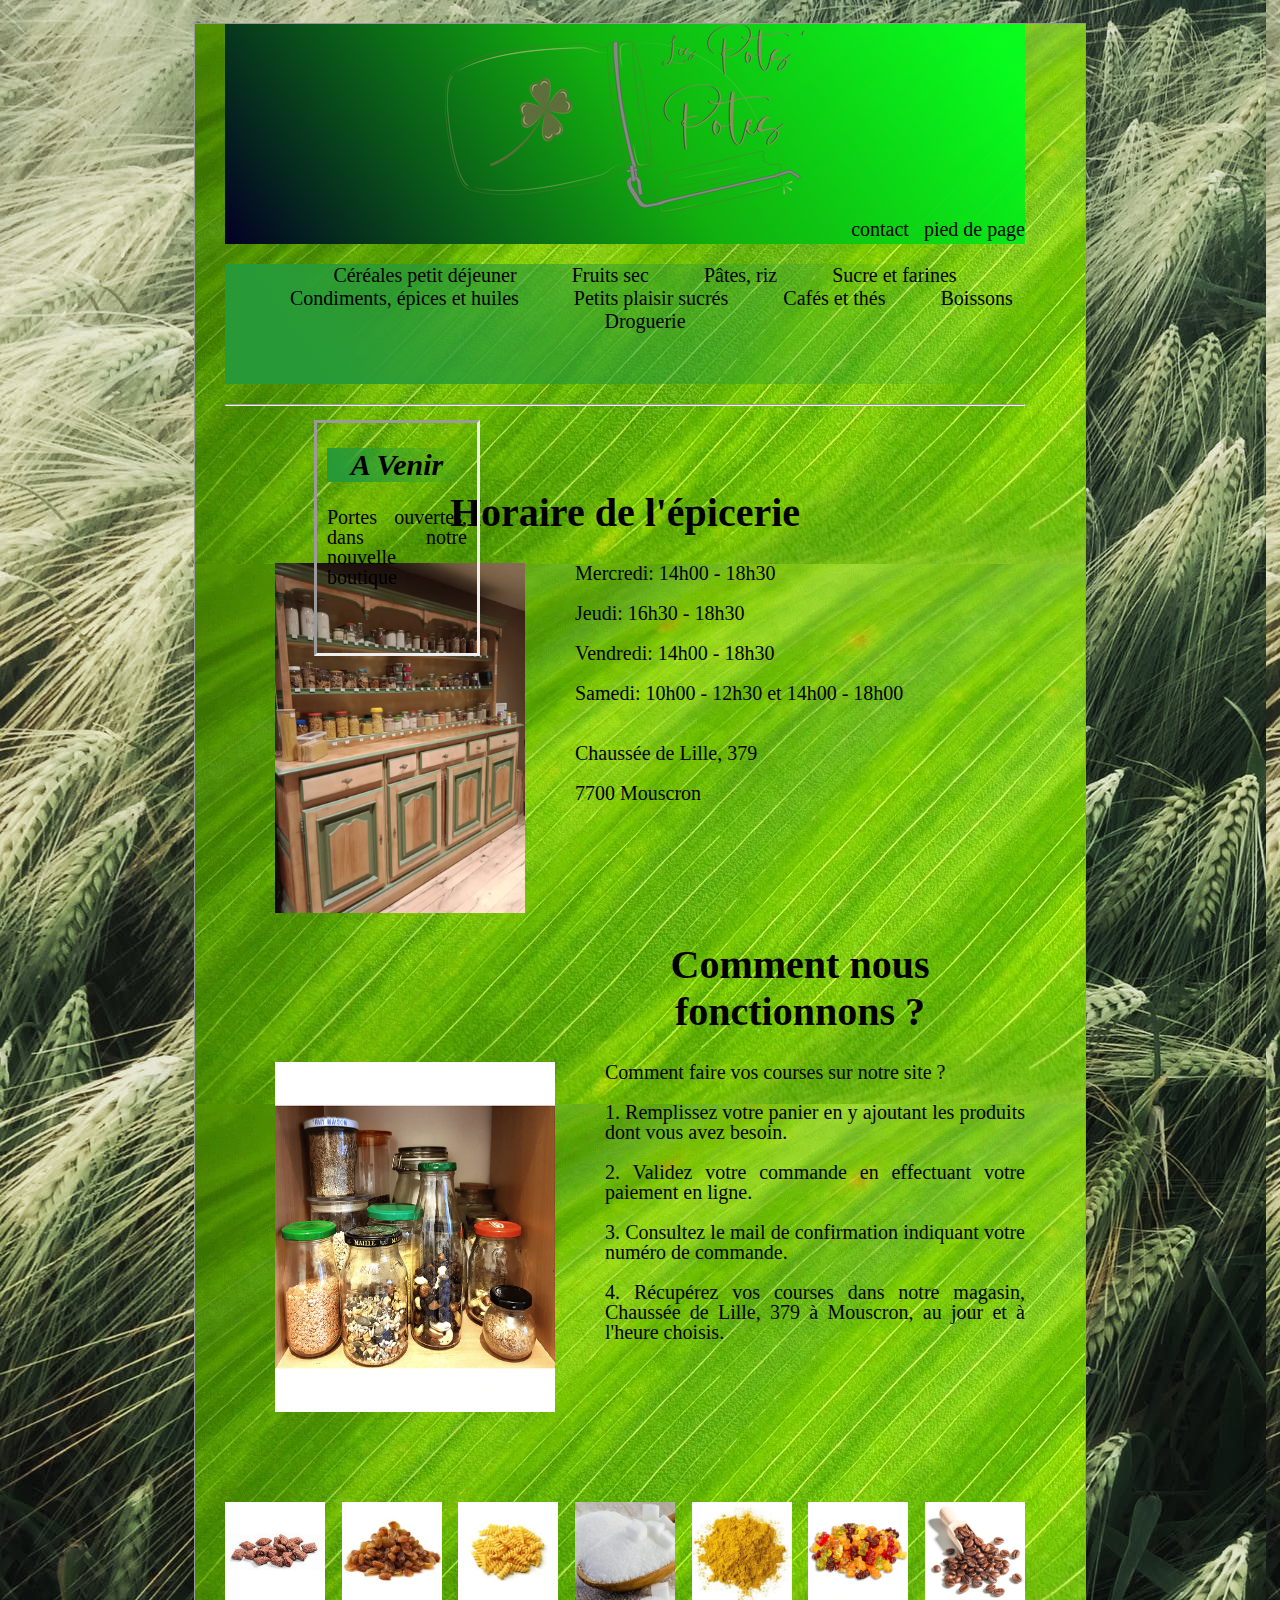
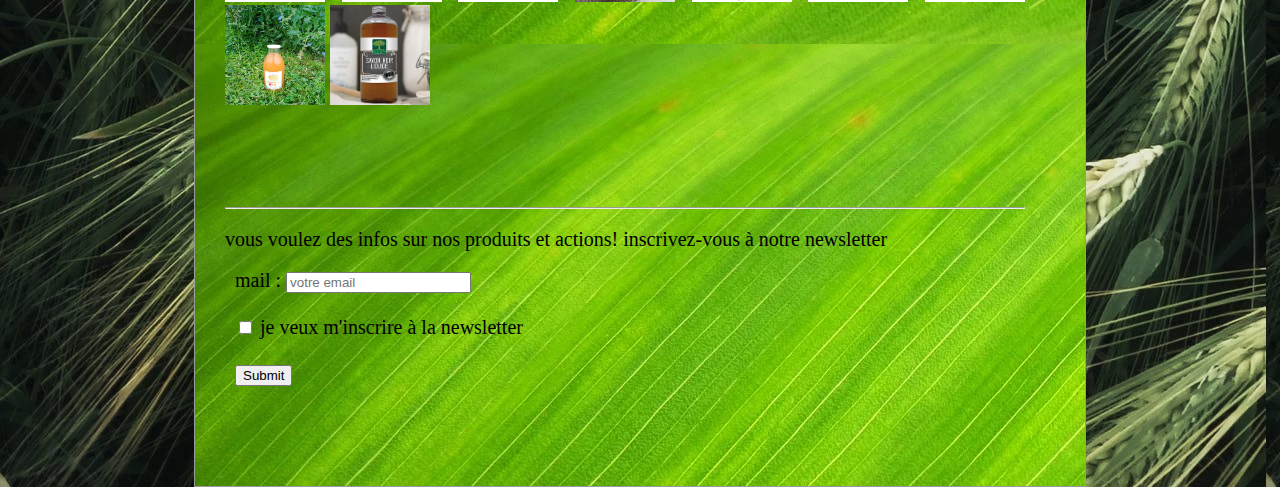
<file: index.html>
<!doctype html>
<html lang="en">

<head>
	<meta charset="UTF-8">
	<meta http-equiv="X-UA-Compatible" content="IE=edge">
	<meta name="viewport" content="width=device-width, initial-scale=1.0">
	<title>Les Pots potes </title>
	<link rel="stylesheet" type="text/css" href="potes.css"/>
</head>

<body>
<br>
<div id="conteneur">

<div id="header"><div class="logo"><img src="images/logo.png" alt="logo"></div>
			<a href="contact.html">contact &nbsp;</a>

      		<a href="#footer">pied de page</a></div>

<nav id="menu">

	<ul>

		<li><a href="page1.html"> Céréales petit déjeuner </a></li>
		<li><a href="page2.html"> Fruits sec </a></li>
		<li><a href="page3.html"> Pâtes, riz </a></li>
		<li><a href="page4.html"> Sucre et farines </a></li>
		<li><a href="page5.html"> Condiments, épices et huiles </a></li>
		<li><a href="page6.html"> Petits plaisir sucrés </a></li>
		<li><a href="page7.html"> Cafés et thés </a></li>
		<li><a href="page8.html"> Boissons </a></li>

		<li><a href="page9.html"> Droguerie </a></li>

	</ul>

</nav>
<hr />
<br><br>


<h1>Horaire de l'épicerie</h1>
<img src="images/presentoire.jpeg" class="image" width="250" height="350" alt="presentoire"  />
<p>
Mercredi: 14h00 - 18h30 <br><br>
﻿Jeudi: 16h30 - 18h30 <br><br>
﻿Vendredi: 14h00 - 18h30 <br><br>
﻿Samedi: 10h00 - 12h30 et 14h00 - 18h00 <br><br>
<br>
Chaussée de Lille, 379<br><br>
7700 Mouscron
</p>
<br><br><br><br>

<h1>Comment nous fonctionnons ?</h1>

<img src="images/bocale.jpeg" class="image" width="280" height="350" alt="bocale" />
<p>Comment faire vos courses sur notre site ?<br><br>

1. Remplissez votre panier en y ajoutant les produits dont vous avez besoin.<br><br>

2. Validez votre commande en effectuant votre paiement en ligne.<br><br>

3. Consultez le mail de confirmation indiquant votre numéro de commande.<br><br>

4. Récupérez vos courses dans notre magasin, Chaussée de Lille, 379 à Mouscron, au jour et à l'heure choisis.
<br><br><br><br><br><br><br><br>
</p>
<p>
<a href="page1.html">
	<img src="images/cereale1.jpeg" width=100 height=100 alt="cereale"> </a>

<a href="page2.html">
	<img src="images/fruit1.jpeg" width=100 height=100 alt="fruit"> </a>

<a href="page3.html">
	<img src="images/pate1.jpeg" width=100 height=100 alt="pates"> </a>

<a href="page4.html">
	<img src="images/sucre.jpeg" width=100 height=100 alt="sucre"> </a>

<a href="page5.html">
	<img src="images/epice.jpeg" width=100 height=100 alt="epices"> </a>

<a href="page6.html">
	<img src="images/bonbon.jpeg" width=100 height=100 alt="bonbon"> </a>

<a href="page7.html">
	<img src="images/cafe.jpeg" width=100 height=100 alt="cafe"> </a>

<a href="page8.html">
	<img src="images/boisson.jpeg" width=100 height=100 alt="boisson"> </a>

<a href="page9.html">
	<img src="images/drog.jpeg" width=100 height=100 alt="droguerie"> </a>

</p>

<aside>
    <h2>A Venir</h2>

<p>Portes ouvertes, dans notre nouvelle boutique</p>

<br><br>

</aside>
<br><br><br>
<hr />

<p>vous voulez des infos sur nos produits et actions!
inscrivez-vous à notre newsletter</p>

<footer id="footer">
   	<form id="form1" method="post" action="#">

  	<label for="email"> mail : </label>
	<input type="email" id="email" name="email" placeholder="votre email" />
    <br><br>

    <input type="checkbox" name="news" id="news"/>
	<label for="news" >je veux m'inscrire à la newsletter</label>
     <br><br>
    <input name="Envoyer" type="submit" />

    </form>
</footer>
</div>
</body>

</html>
</file>
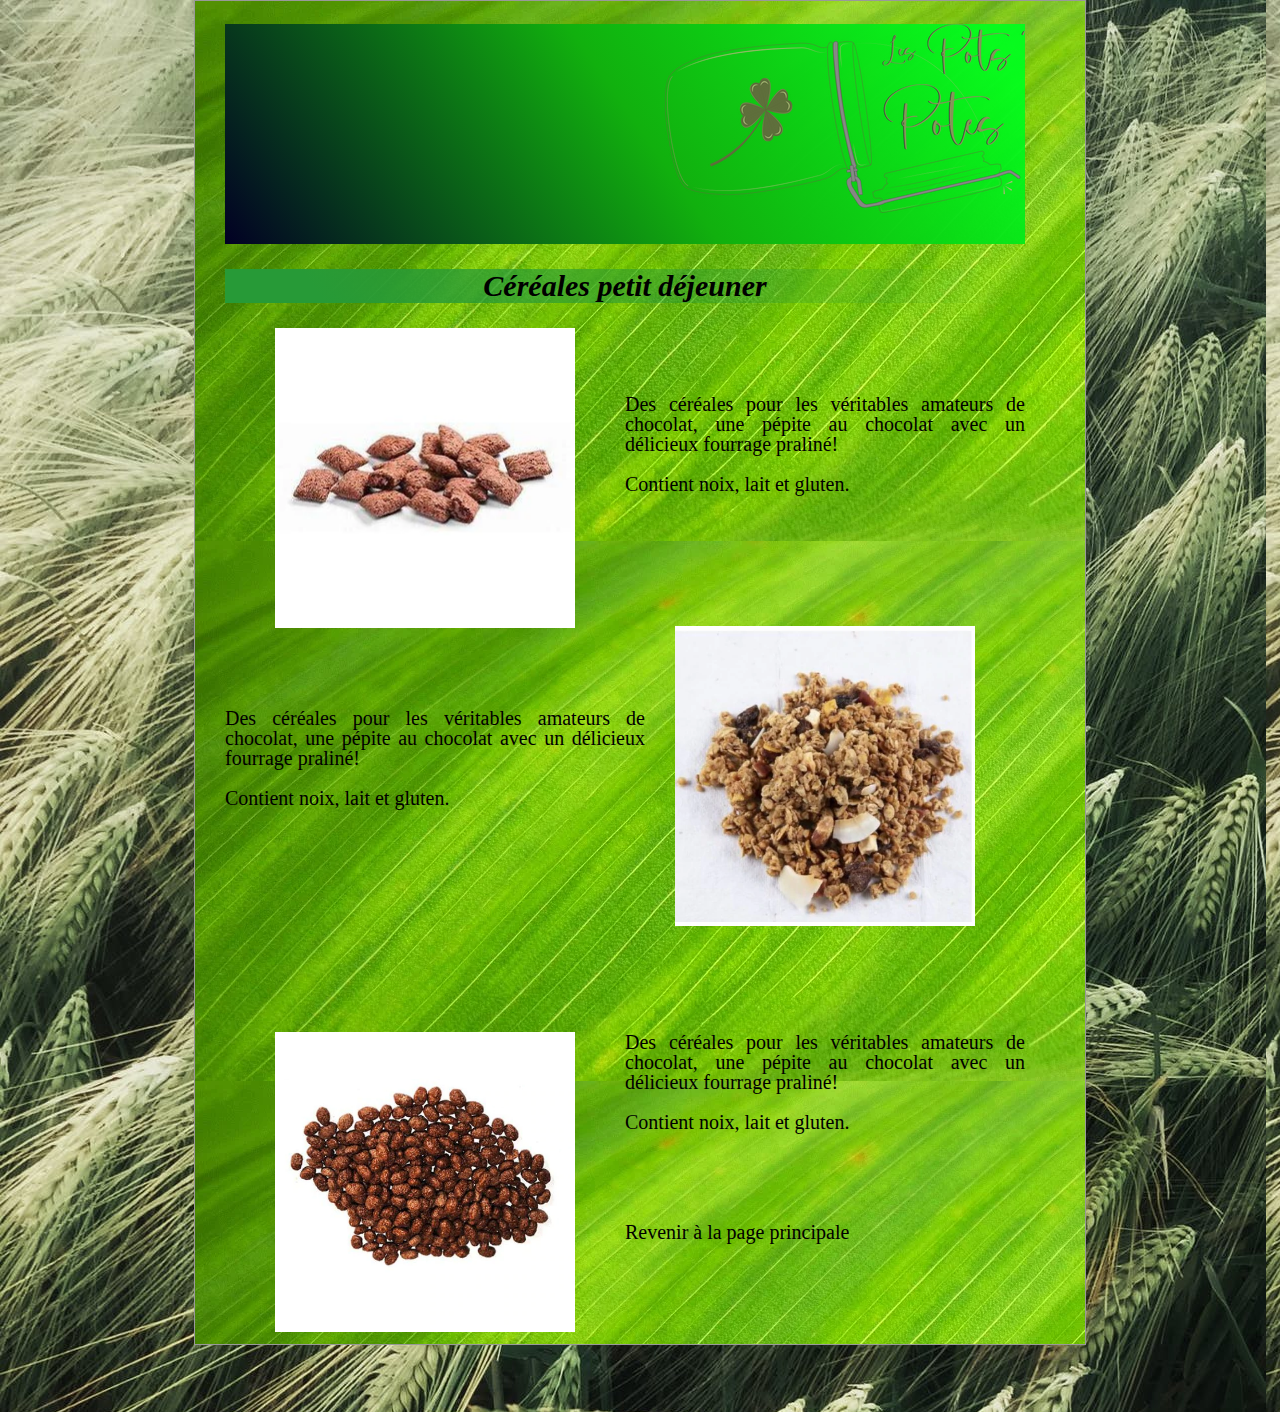
<file: page1.html>
<!doctype html >
<html lang="en">

<head>
	<meta charset="UTF-8">
	<meta http-equiv="X-UA-Compatible" content="IE=edge">
	<meta name="viewport" content="width=device-width, initial-scale=1.0">
	<title>Céréales petit déjeuner</title>
	<link rel="stylesheet" type="text/css" href="potes.css"/>
</head>
<body>
<div id="conteneur">
<br>
<div id="header"><img src="images/logo.png" alt="logo"></div>
<div>
<h2>Céréales petit déjeuner</h2>
</div>

<p>
<img src="images/cereale1.jpeg" class="image" width=300 height=300 alt="cereale" /></p><br><br>
<p>Des céréales pour les véritables amateurs de chocolat, une pépite au chocolat avec un délicieux fourrage praliné!<br><br>
Contient noix, lait et gluten.</p>
<br><br><br><br>
<p>
<img src="images/cereale2.jpeg" class="right" width=300 height=300 alt="cereale" /></p><br><br>
<p>Des céréales pour les véritables amateurs de chocolat, une pépite au chocolat avec un délicieux fourrage praliné!<br><br>
Contient noix, lait et gluten.</p>

<br><br><br><br><br><br><br><br>
<p>
<img src="images/cereale3.jpeg" class="image" width=300 height=300 alt="cereale"/></p>
<p>Des céréales pour les véritables amateurs de chocolat, une pépite au chocolat avec un délicieux fourrage praliné!<br><br>
Contient noix, lait et gluten.</p>
<br>
<br>
<br>
<div >
<a href="Pots-Potes.html"> Revenir à la page principale </a>
</div>
</div>

</body>
</html>
</file>
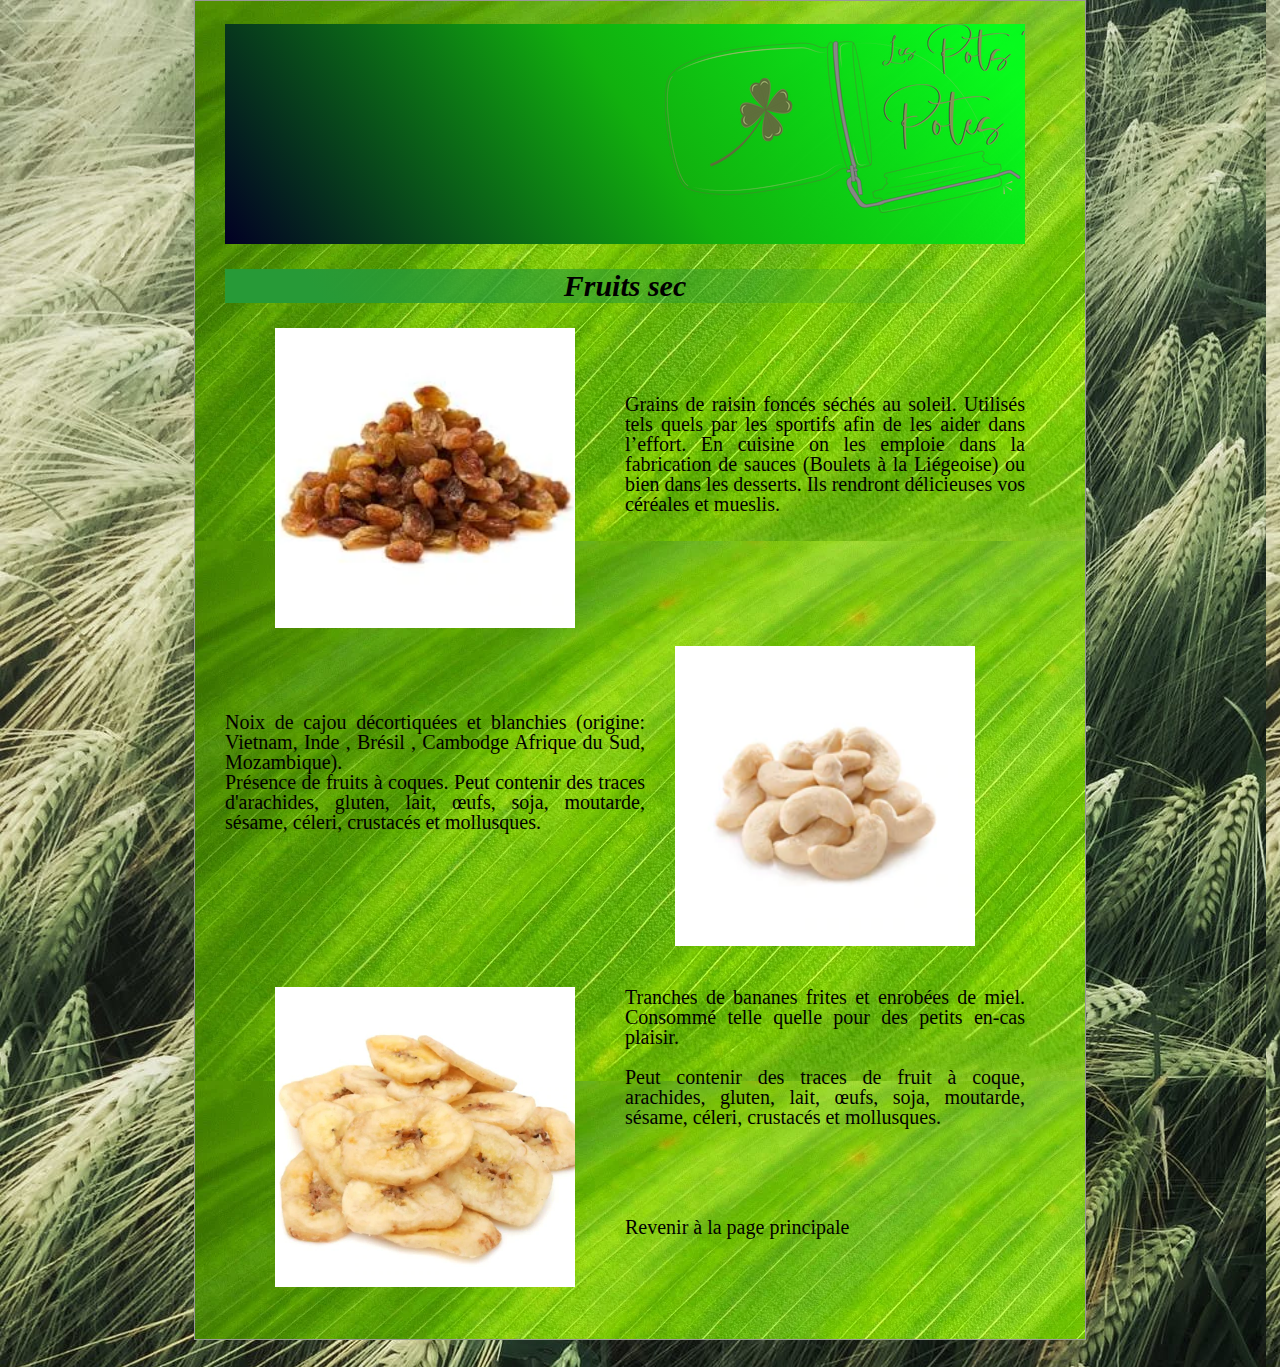
<file: page2.html>
<!doctype html>
<html lang="en">


<head>
	<meta charset="UTF-8">
	<meta http-equiv="X-UA-Compatible" content="IE=edge">
	<meta name="viewport" content="width=device-width, initial-scale=1.0">
	<title>Fruits sec</title>
	<link rel="stylesheet" type="text/css" href="potes.css"/>
</head>
<body>
<div id="conteneur">
<br>
<div id="header"><img src="images/logo.png" alt="logo"></div>
<div>
<h2>Fruits sec</h2>
</div>

<p>
<img src="images/fruit1.jpeg" class="image" width=300 height=300 alt="fruit" /></p><br><br>
<p>Grains de raisin foncés séchés au soleil.

Utilisés tels quels par les sportifs afin de les aider dans l’effort. En cuisine on les emploie dans la fabrication de sauces (Boulets à la Liégeoise) ou bien dans les desserts. Ils rendront délicieuses vos céréales et mueslis.</p>
<br><br><br><br>
<p>
<img src="images/fruit2.jpeg" class="right" width=300 height=300 alt="fruit"/></p><br><br>
<p>Noix de cajou décortiquées et blanchies (origine: Vietnam, Inde , Brésil , Cambodge Afrique du Sud, Mozambique).<br>

Présence de fruits à coques.  Peut contenir des traces d'arachides, gluten, lait, œufs, soja, moutarde, sésame, céleri, crustacés et mollusques.</p>

<br><br><br><br><br>
<p>
<img src="images/fruit3.jpeg" class="image" width=300 height=300 alt="fruit"/></p>
<p>Tranches de bananes frites et enrobées de miel. Consommé telle quelle pour des petits en-cas plaisir.<br><br>

Peut contenir des traces de fruit à coque, arachides, gluten, lait, œufs, soja, moutarde, sésame, céleri, crustacés et mollusques. </p>
<br>
<br>
<br>
<div>
<a href="Pots-Potes.html"> Revenir à la page principale </a>
</div>
</div>

</body>
</html>
</file>
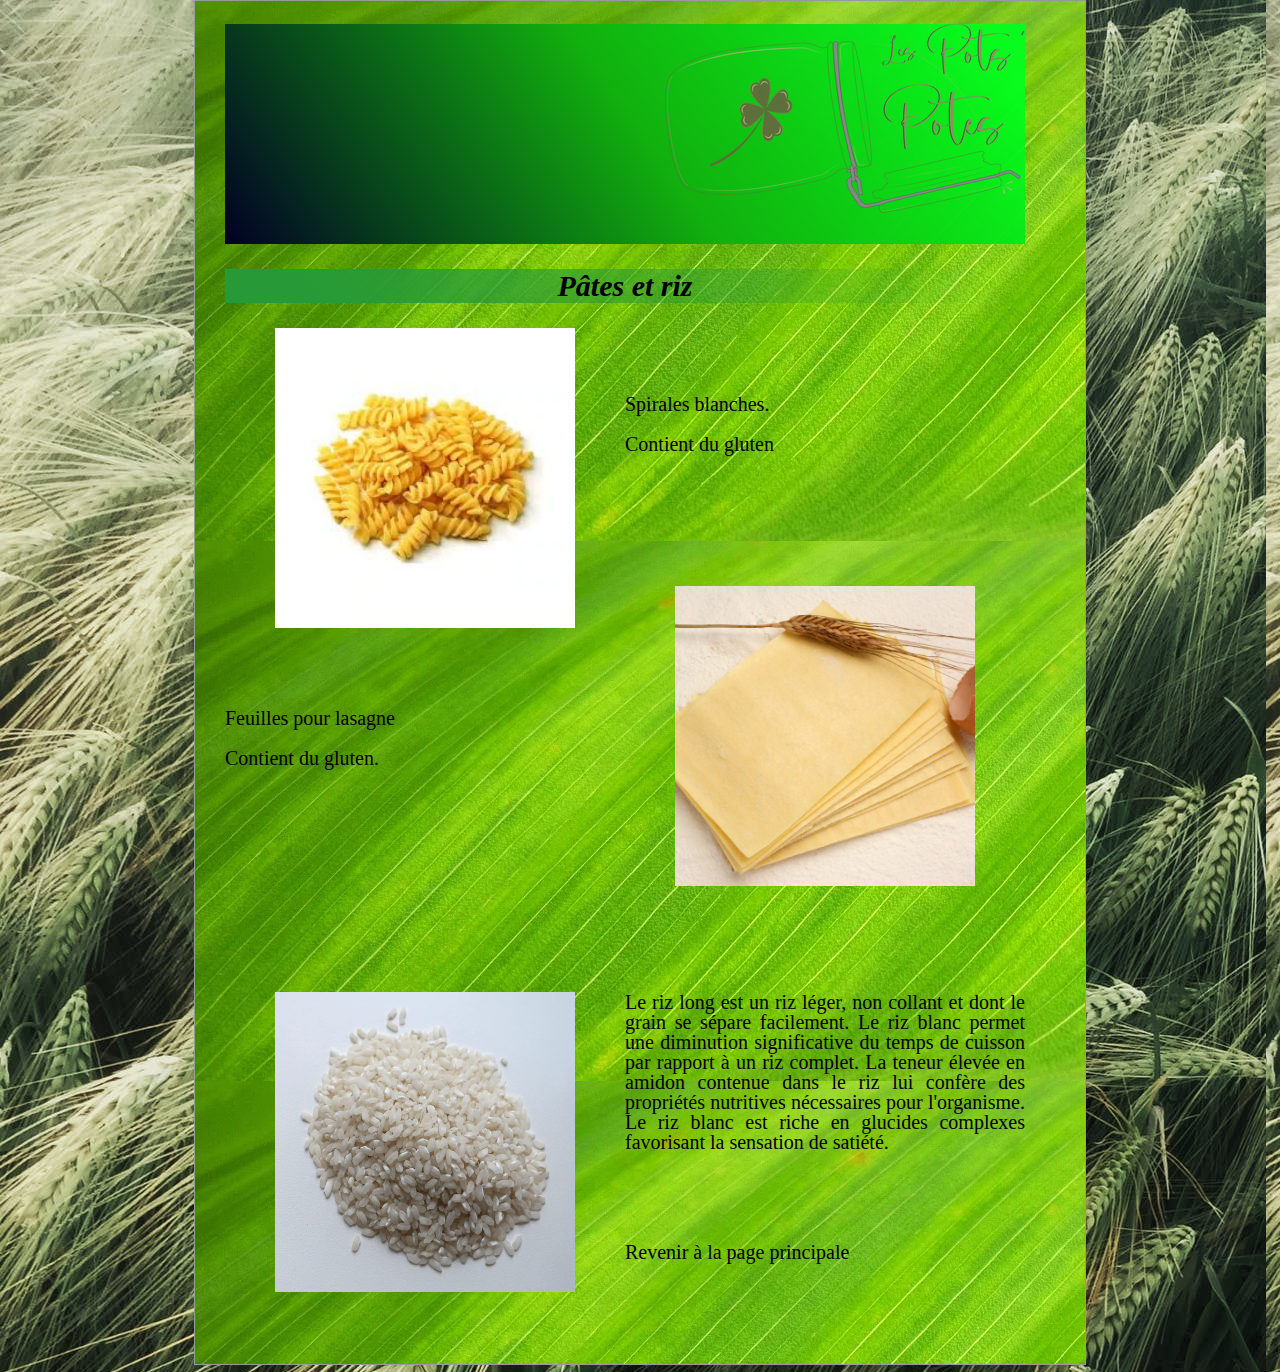
<file: page3.html>
<!doctype html>
<html lang="en">

<head>
	<meta charset="UTF-8">
	<meta http-equiv="X-UA-Compatible" content="IE=edge">
	<meta name="viewport" content="width=device-width, initial-scale=1.0">
	<title>Pâtes et riz</title>
	<link rel="stylesheet" type="text/css" href="potes.css"/>
</head>
<body>
<div id="conteneur">
<br>
<div id="header"><img src="images/logo.png" alt="logo"></div>
<div>
<h2>Pâtes et riz</h2>
</div>

<p>
<img src="images/pate1.jpeg" class="image" width=300 height=300 alt="pate" /></p><br><br>
<p>Spirales blanches. <br><br>
Contient du gluten</p>
<br><br><br><br>
<p>
<img src="images/pate2.jpeg" class="right" width=300 height=300 alt="pate"/></p><br><br>
<p>Feuilles pour lasagne<br><br>
Contient du gluten.</p>

<br><br><br><br><br><br><br><br>
<p>
<img src="images/pate3.jpeg" class="image" width=300 height=300 alt="pate"/></p>
<p>Le riz long est un riz léger, non collant et dont le grain se sépare facilement. Le riz blanc permet une diminution significative du temps de cuisson par rapport à un riz complet. La teneur élevée en amidon contenue dans le riz lui confère des propriétés nutritives nécessaires pour l'organisme. Le riz blanc est riche en glucides complexes favorisant la sensation de satiété.</p>
<br>
<br>
<br>
<div>
<a href="Pots-Potes.html"> Revenir à la page principale </a>
</div>
</div>

</body>
</html>
</file>
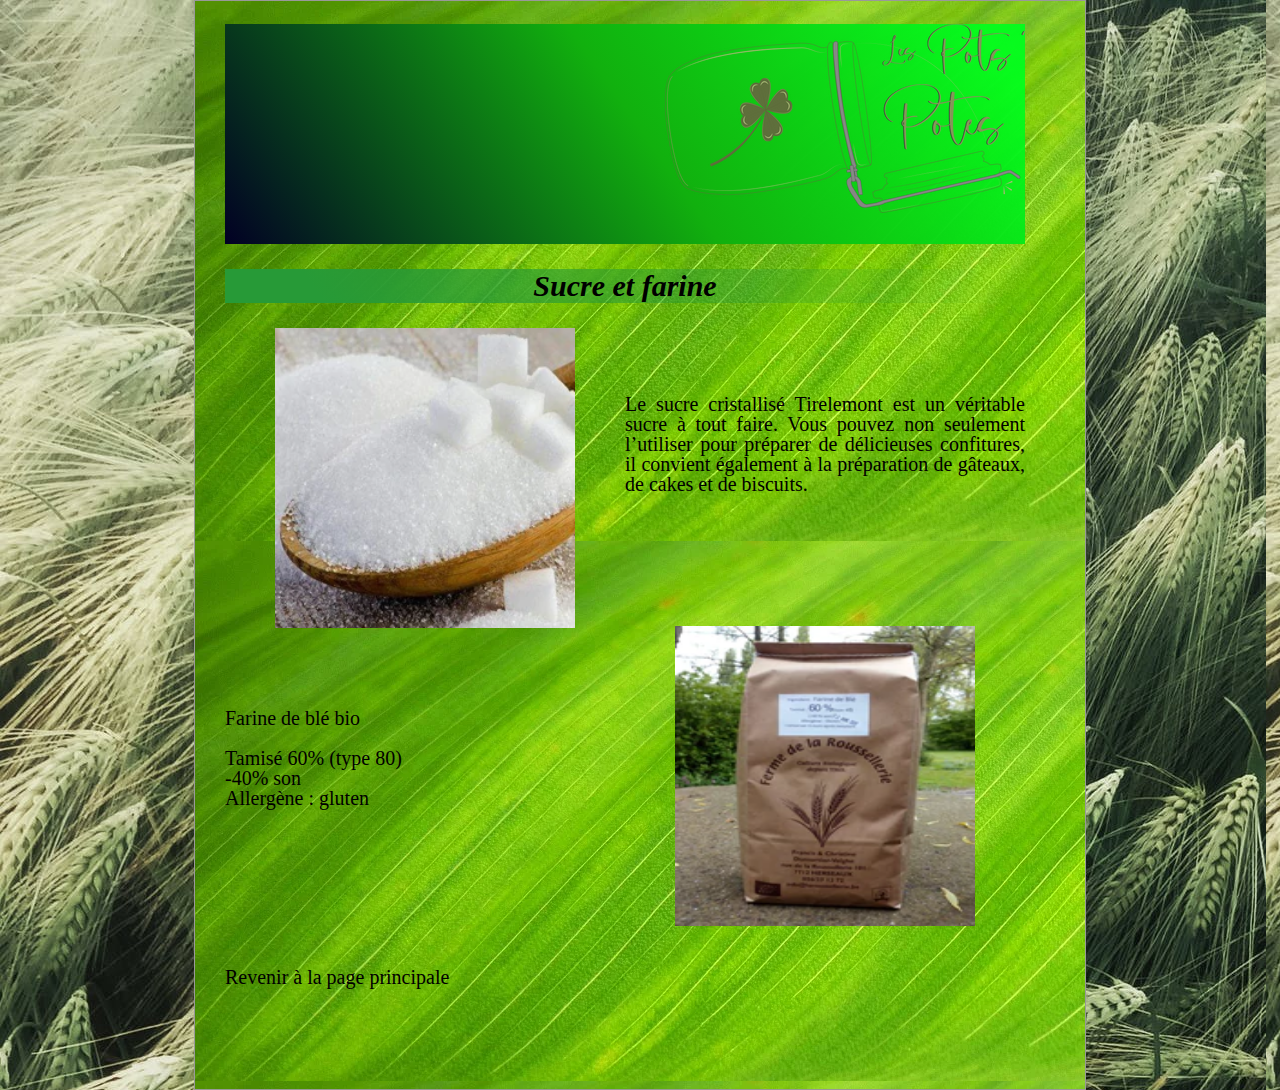
<file: page4.html>
<!doctype html>
<html lang="en">


<head>
	<meta charset="UTF-8">
	<meta http-equiv="X-UA-Compatible" content="IE=edge">
	<meta name="viewport" content="width=device-width, initial-scale=1.0">
	<title>Sucre et farine</title>
	<link rel="stylesheet" type="text/css" href="potes.css"/>
</head>
<body>
<div id="conteneur">
<br>
<div id="header"><img src="images/logo.png" alt="logo"></div>
<div>
<h2>Sucre et farine</h2>
</div>

<p>
<img src="images/sucre.jpeg" class="image" width=300 height=300 alt="sucre"/></p><br><br>
<p>Le sucre cristallisé Tirelemont est un véritable sucre à tout faire. Vous pouvez non seulement l’utiliser pour préparer de délicieuses confitures, il convient également à la préparation de gâteaux, de cakes et de biscuits.</p>
<br><br><br><br>
<p>
<img src="images/sucre1.jpeg" class="right" width=300 height=300 alt="sucre"/></p><br><br>
<p>Farine de blé bio<br><br>

Tamisé 60% (type 80)<br>
-40% son<br>
Allergène : gluten</p>

<br><br><br><br><br><br>
<div>
<a href="Pots-Potes.html"> Revenir à la page principale </a>
</div>
</div>

</body>
</html>
</file>
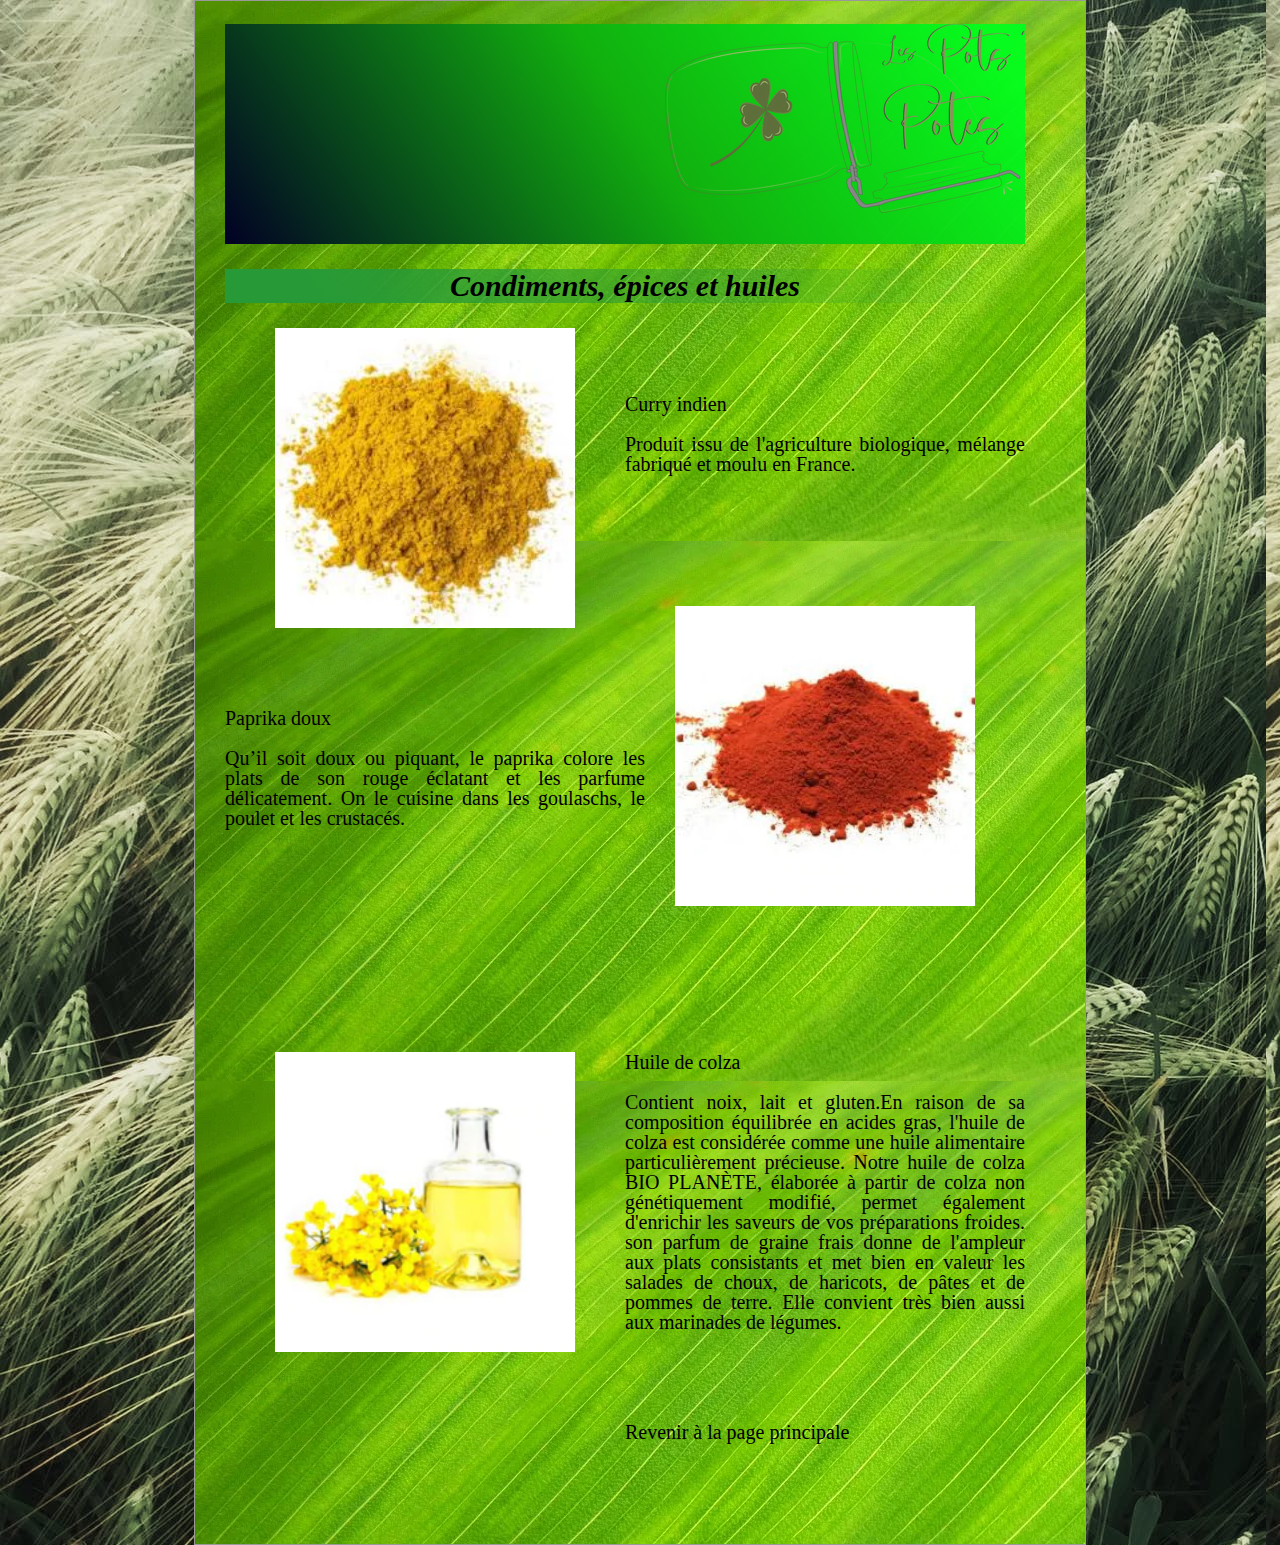
<file: page5.html>
<!doctype html>
<html lang="en">


<head>
	<meta charset="UTF-8">
	<meta http-equiv="X-UA-Compatible" content="IE=edge">
	<meta name="viewport" content="width=device-width, initial-scale=1.0">
	<title>Condiments, épices et huiles</title>
	<link rel="stylesheet" type="text/css" href="potes.css"/>
</head>
<body>
<div id="conteneur">
<br>
<div id="header"><img src="images/logo.png" alt="logo"></div>
<div>
<h2>Condiments, épices et huiles</h2>
</div>

<p>
<img src="images/epice.jpeg" class="image" width=300 height=300 alt="epice" /></p><br><br>
<p>Curry indien<br><br>
Produit issu de l'agriculture biologique, mélange fabriqué et moulu en France.</p>
<br><br><br><br>
<p>
<img src="images/epice1.jpeg" class="right" width=300 height=300 alt="epice"/></p><br><br>
<p>Paprika doux <br><br>
Qu’il soit doux ou piquant, le paprika colore les plats de son rouge éclatant et les parfume délicatement. On le cuisine dans les goulaschs, le poulet et les crustacés.</p>

<br><br><br><br><br><br><br><br>
<p>
<img src="images/epice2.jpeg" class="image" width=300 height=300 alt="epice"/></p>
<p>Huile de colza<br><br>
Contient noix, lait et gluten.En raison de sa composition équilibrée en acides gras, l'huile de colza est considérée comme une huile alimentaire particulièrement précieuse. Notre huile de colza BIO PLANÈTE, élaborée à partir de colza non génétiquement modifié, permet également d'enrichir les saveurs de vos préparations froides. son parfum de graine frais donne de l'ampleur aux plats consistants et met bien en valeur les salades de choux, de haricots, de pâtes et de pommes de terre. Elle convient très bien aussi aux marinades de légumes.</p>
<br>
<br>
<br>
<div>
<a href="Pots-Potes.html"> Revenir à la page principale </a>
</div>
</div>

</body>
</html>
</file>
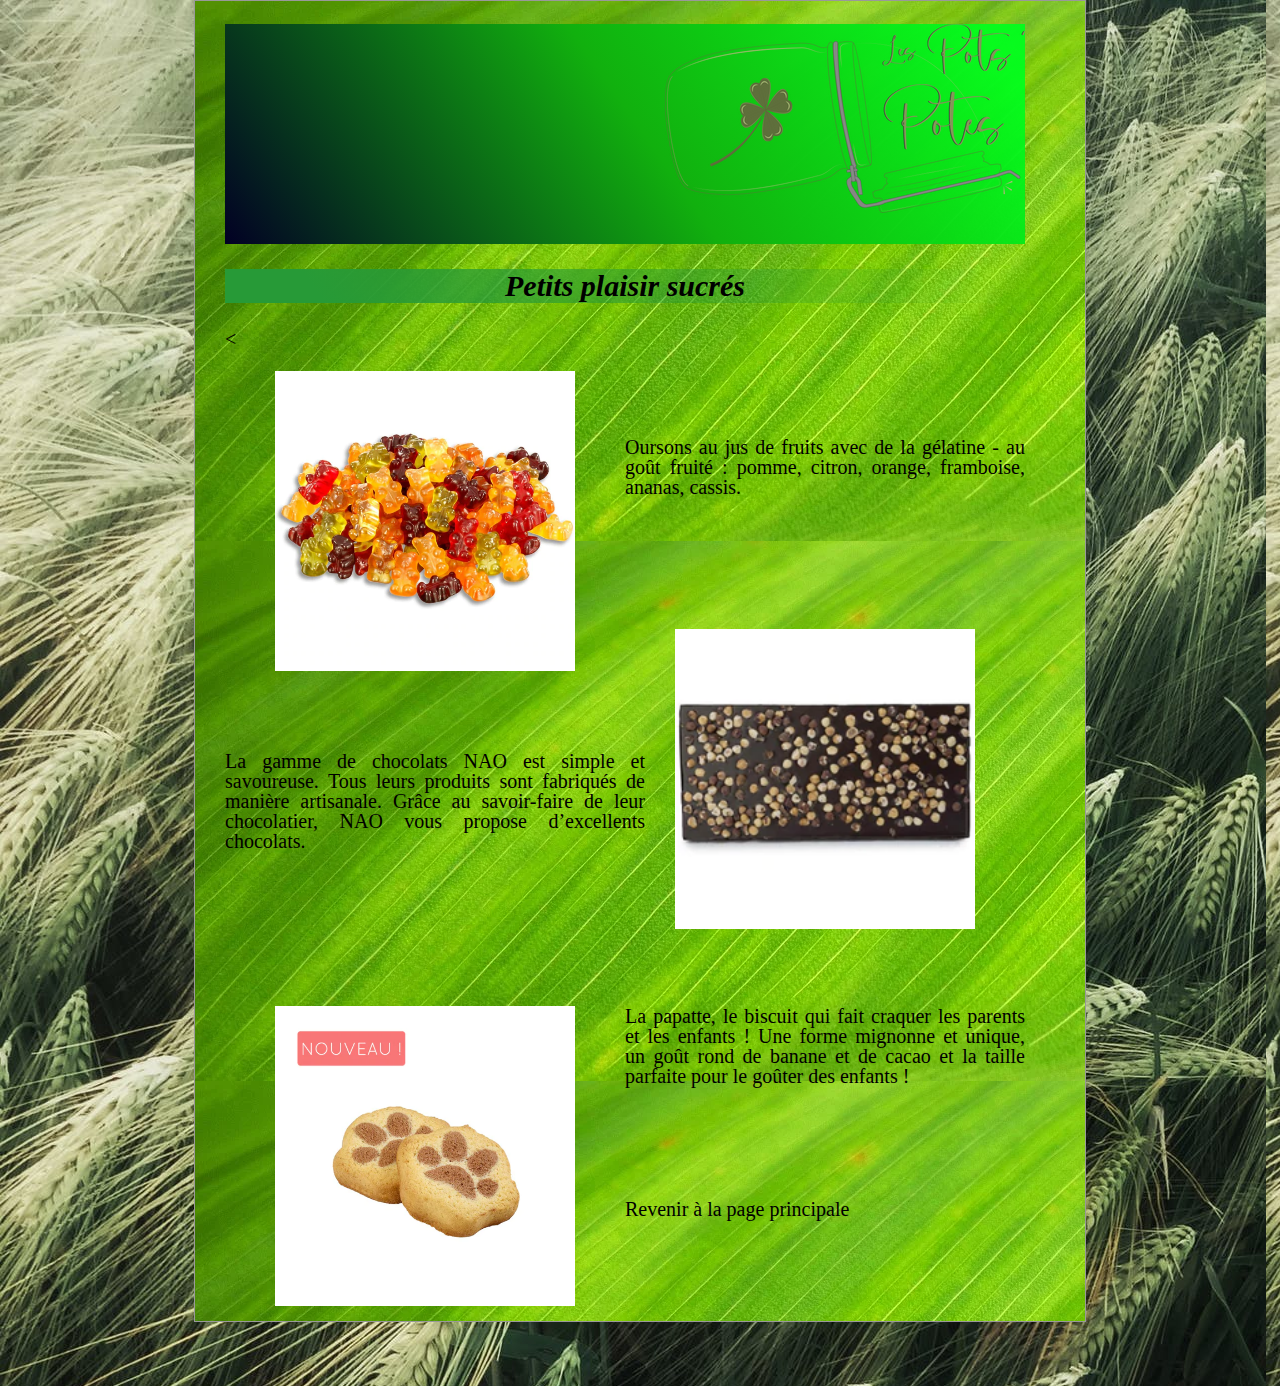
<file: page6.html>
<!doctype html>
<html lang="en">


<head>
	<meta charset="UTF-8">
	<meta http-equiv="X-UA-Compatible" content="IE=edge">
	<meta name="viewport" content="width=device-width, initial-scale=1.0">
	<title>Petits plaisir sucrés</title>
	<link rel="stylesheet" type="text/css" href="potes.css"/>
</head>
<body>
<div id="conteneur">
<br>
<div id="header"><img src="images/logo.png" alt="logo"></div>
<div>
<h2>Petits plaisir sucrés</h2>
</div>

<<p>
<img src="images/bonbon.jpeg" class="image" width=300 height=300 alt="bonbon" /></p><br><br>
<p>Oursons au jus de fruits avec de la gélatine - au goût fruité : pomme, citron, orange, framboise, ananas, cassis. </p>
<br><br><br><br>
<p>
<img src="images/bonbon1.jpeg" class="right" width=300 height=300 alt="bonbon"/></p><br><br>
<p>La gamme de chocolats NAO est simple et savoureuse. Tous leurs produits sont fabriqués de manière artisanale. Grâce au savoir-faire de leur chocolatier, NAO vous propose d’excellents chocolats. </p>

<br><br><br><br><br>
<p>
<img src="images/bonbon2.jpeg" class="image" width=300 height=300 alt="bonbon"/></p>
<p>La papatte, le biscuit qui fait craquer les parents et les enfants ! Une forme mignonne et unique, un goût rond de banane et de cacao et la taille parfaite pour le goûter des enfants ! </p>
<br>
<br>
<br><br>
<div>
<a href="Pots-Potes.html"> Revenir à la page principale </a>
</div>
</div>

</body>
</html>
</file>
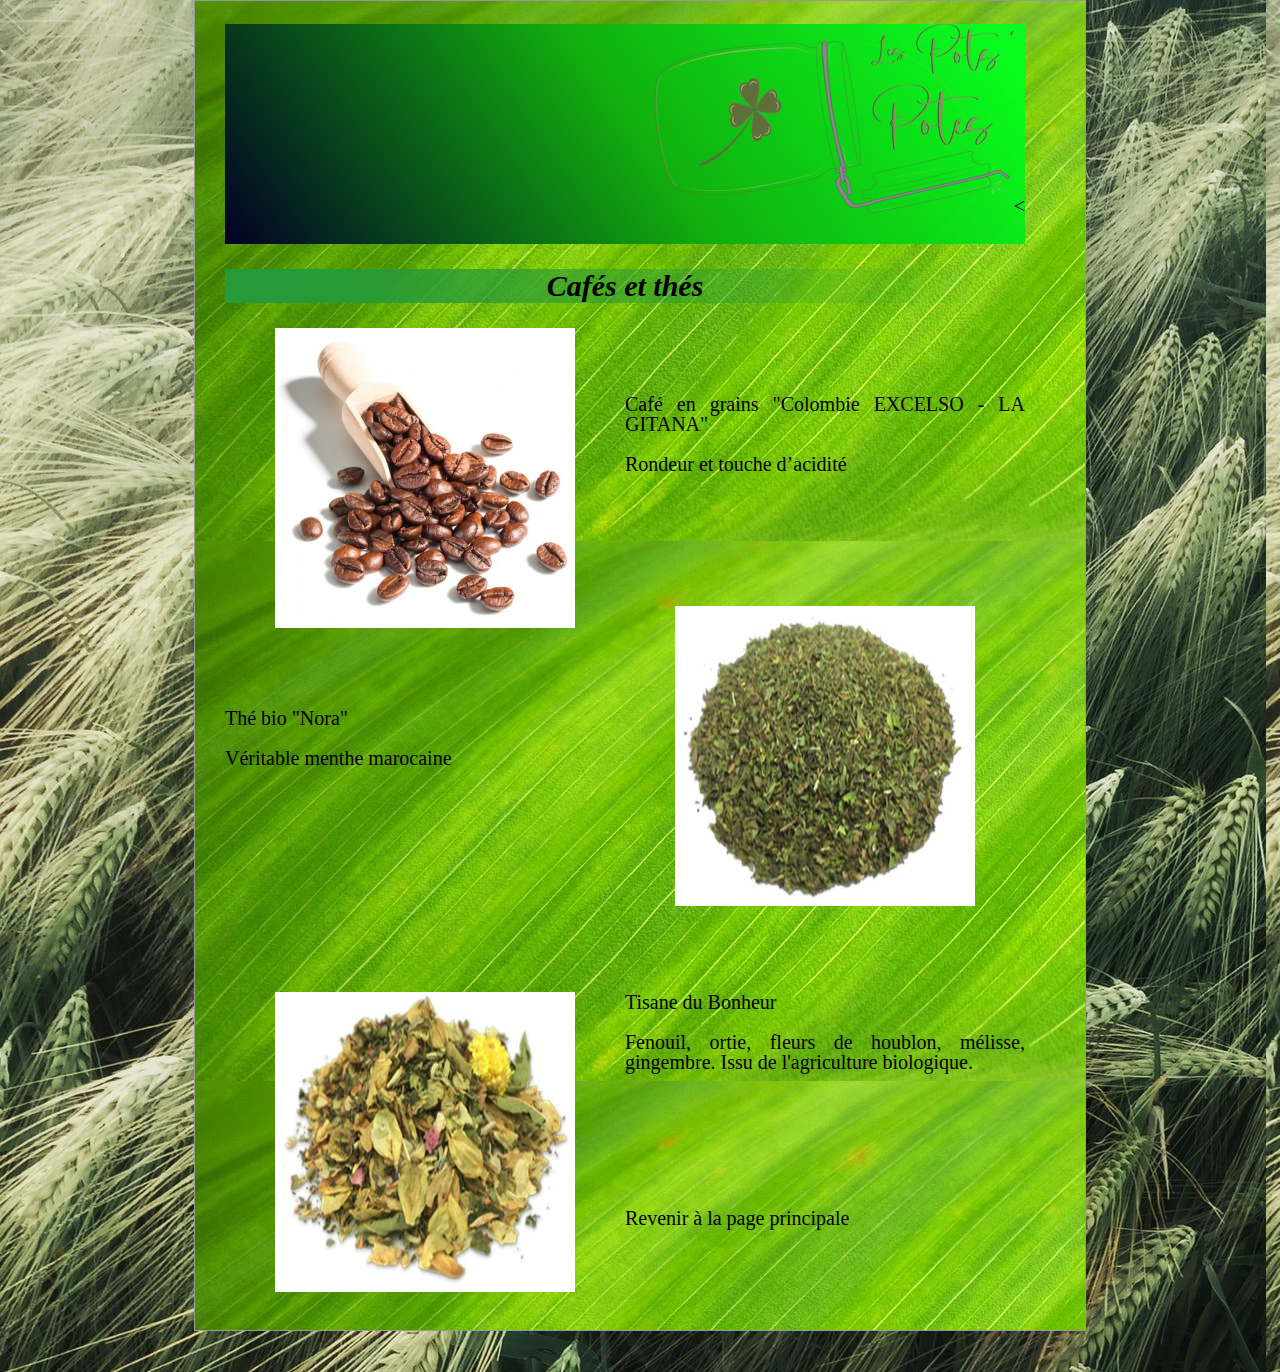
<file: page7.html>
<!doctype html>
<html lang="en">


<head>
	<meta charset="UTF-8">
	<meta http-equiv="X-UA-Compatible" content="IE=edge">
	<meta name="viewport" content="width=device-width, initial-scale=1.0">
	<title>Cafés et thés</title>
	<link rel="stylesheet" type="text/css" href="potes.css"/>
</head>
<body>
<div id="conteneur">
<br>
<div id="header"><img src="images/logo.png" alt="logo"><</div>
<div>
<h2>Cafés et thés</h2>
</div>

<p>
<img src="images/cafe.jpeg" class="image" width=300 height=300 alt="cafe" /></p><br><br>
<p>Café en grains "Colombie EXCELSO - LA GITANA" <br><br>
Rondeur et touche d’acidité</p>
<br><br><br><br>
<p>
<img src="images/cafe1.jpeg" class="right" width=300 height=300 alt="cafe"/></p><br><br>
<p>Thé bio "Nora" <br><br>
Véritable menthe marocaine</p>

<br><br><br><br><br><br><br><br>
<p>
<img src="images/cafe2.jpeg" class="image" width=300 height=300 alt="cafe"/></p>
<p>Tisane du Bonheur<br><br>
Fenouil, ortie, fleurs de houblon, mélisse, gingembre.

Issu de l'agriculture biologique.</p>
<br>
<br>
<br><br><br>
<div>
<a href="Pots-Potes.html"> Revenir à la page principale </a>
</div>
</div>

</body>
</html>
</file>
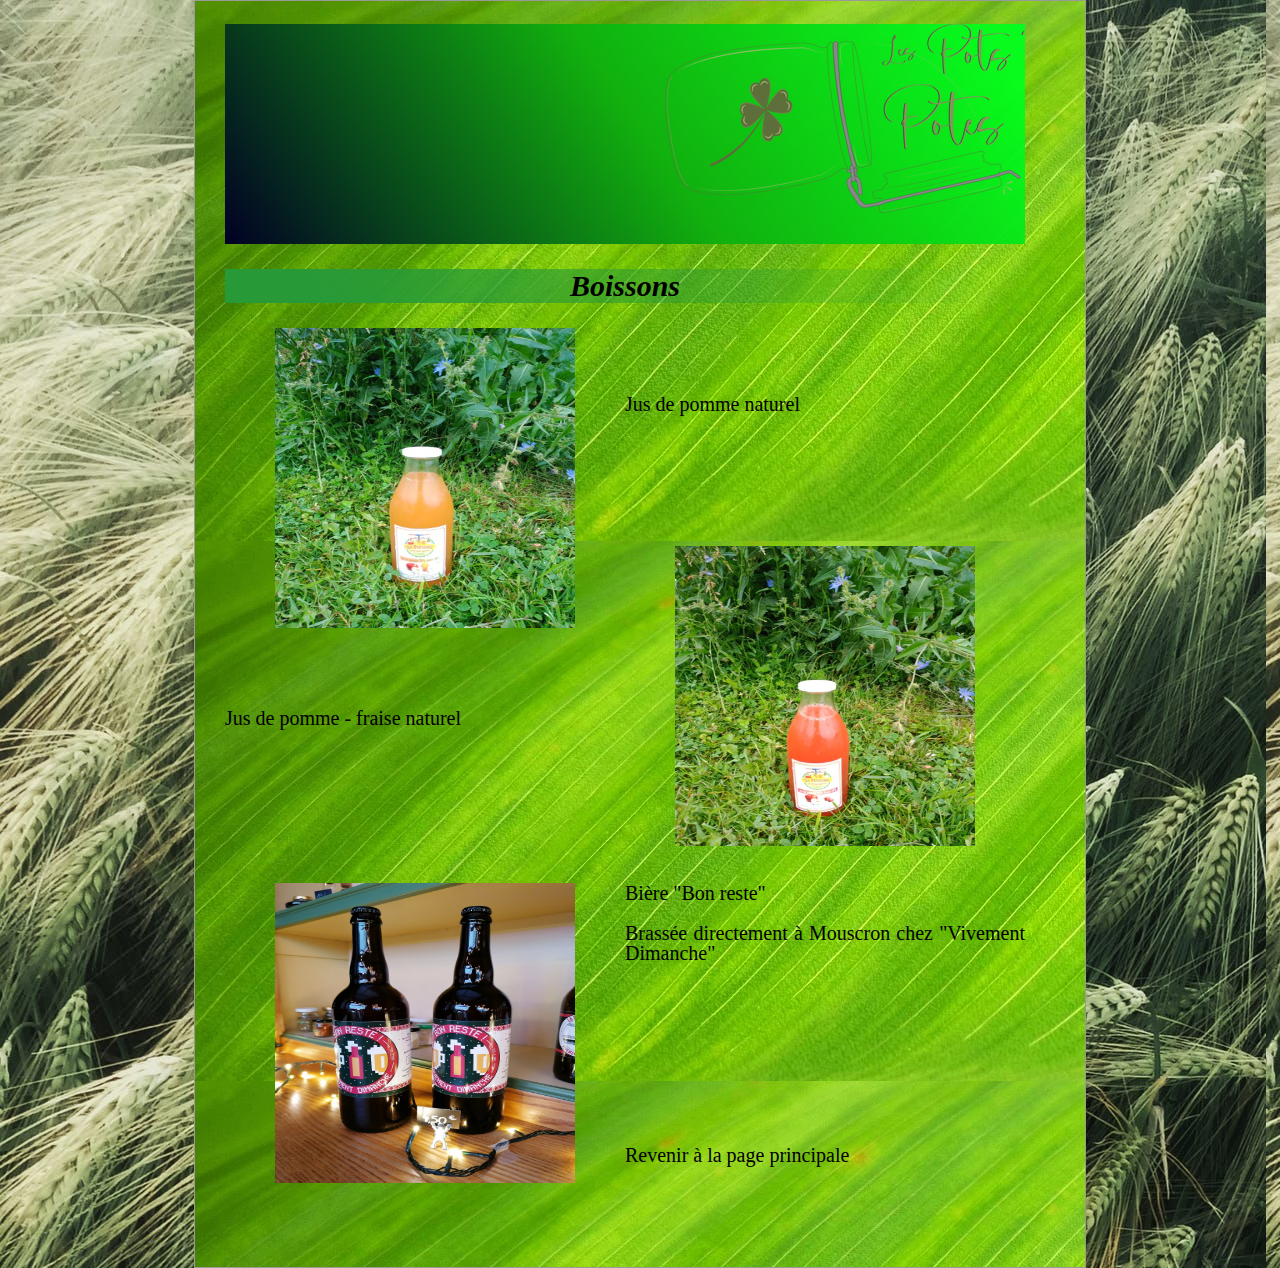
<file: page8.html>
<!doctype html>
<html lang="en">

<head>
	<meta charset="UTF-8">
	<meta http-equiv="X-UA-Compatible" content="IE=edge">
	<meta name="viewport" content="width=device-width, initial-scale=1.0">
	<title>Boissons</title>
	<link rel="stylesheet" type="text/css" href="potes.css"/>
</head>
<body>
<div id="conteneur">
<br>
<div id="header"><img src="images/logo.png" alt="logo"></div>
<div>
<h2>Boissons</h2>
</div>

<p>
<img src="images/boisson.jpeg" class="image" width=300 height=300 alt="boisson" /></p><br><br>
<p>Jus de pomme naturel</p>
<br><br><br><br>
<p>
<img src="images/boisson1.jpeg" class="right" width=300 height=300 alt="boisson"/></p><br><br>
<p>Jus de pomme - fraise naturel</p>

<br><br><br><br><br>
<p>
<img src="images/boisson2.jpeg" class="image" width=300 height=300 alt="boisson"/></p>
<p>Bière "Bon reste" <br><br>
Brassée directement à Mouscron chez "Vivement Dimanche"</p>
<br>
<br>
<br><br><br><br><br>
<div >
<a href="Pots-Potes.html"> Revenir à la page principale </a>
</div>
</div>

</body>
</html>
</file>
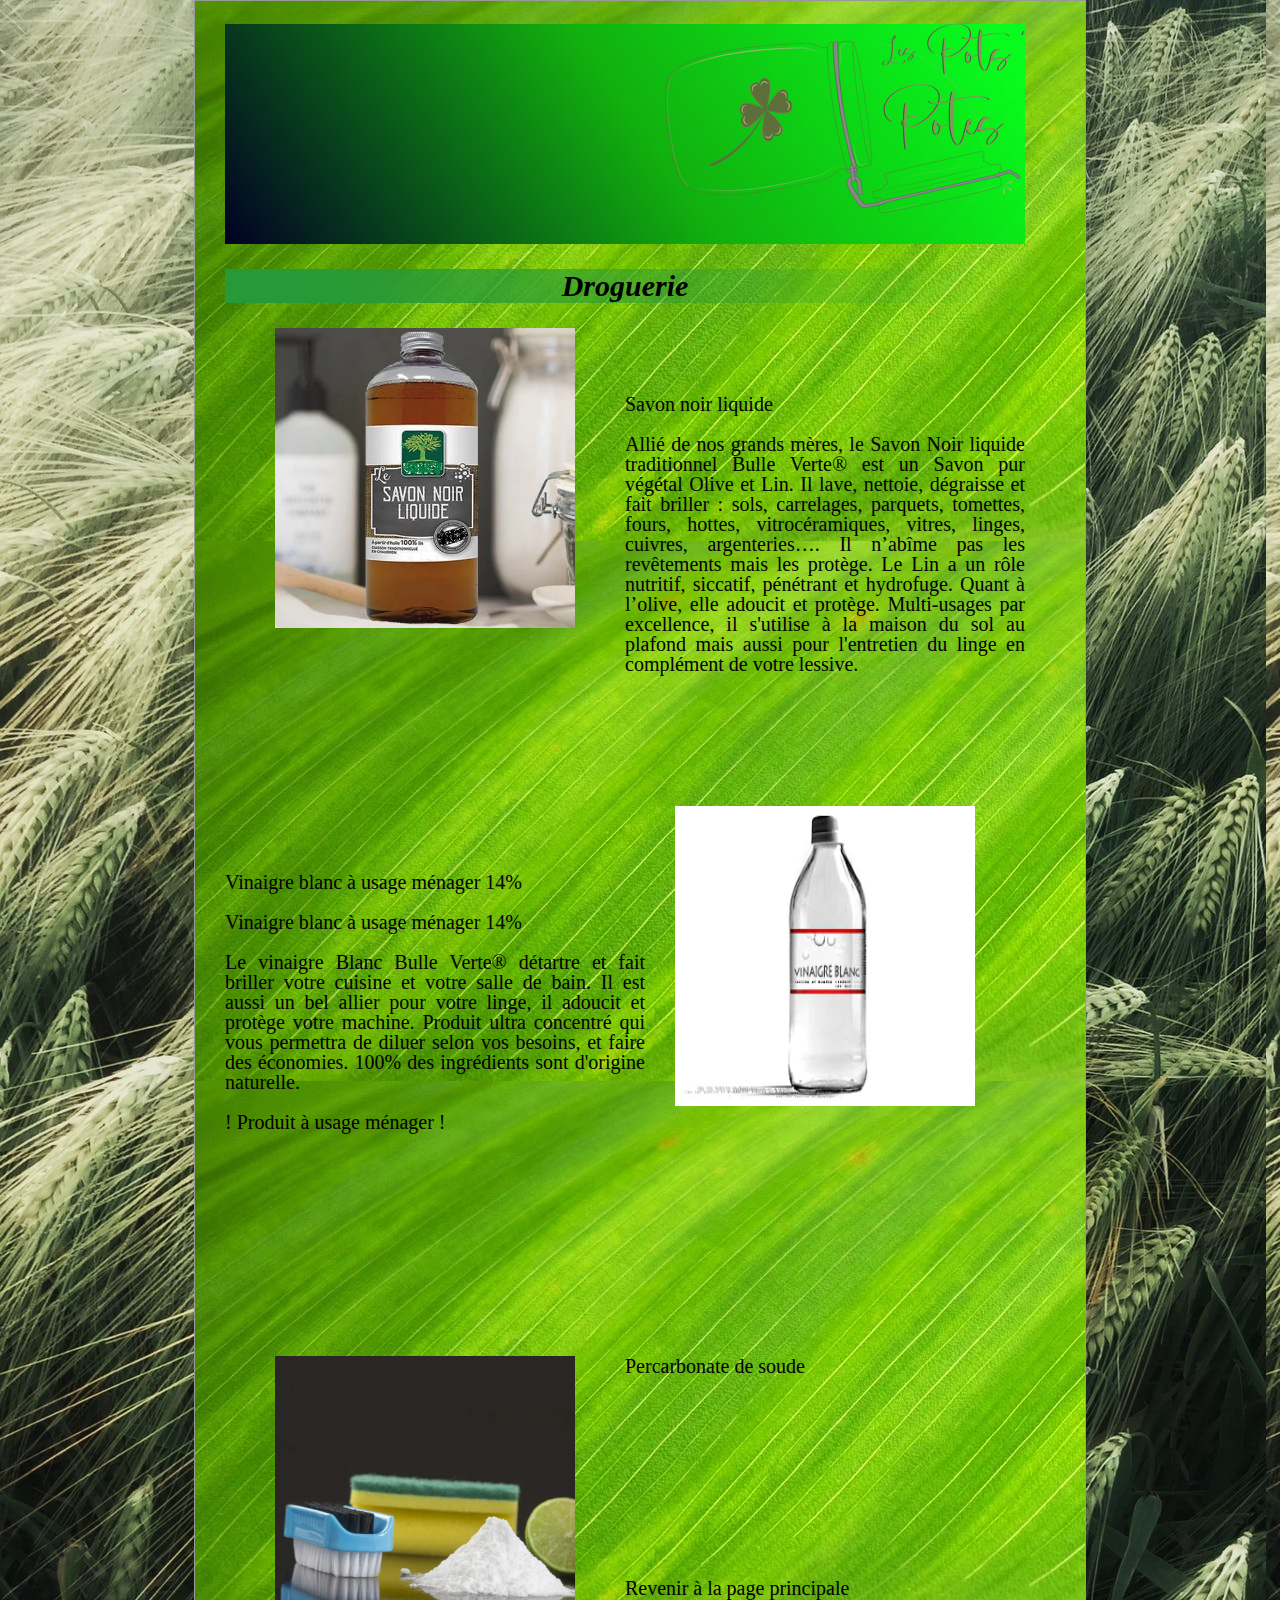
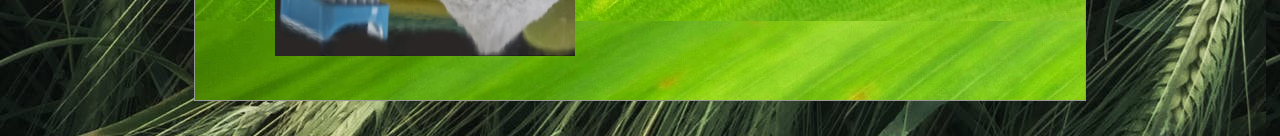
<file: page9.html>
<!doctype html>
<html lang="en">


<head>
	<meta charset="UTF-8">
	<meta http-equiv="X-UA-Compatible" content="IE=edge">
	<meta name="viewport" content="width=device-width, initial-scale=1.0">
	<title>Drogurie</title>
	<link rel="stylesheet" type="text/css" href="potes.css"/>
</head>
<body>
<div id="conteneur">
<br>
<div id="header"><img src="images/logo.png" alt="logo"></div>
<div>
<h2>Droguerie</h2>
</div>

<p>
<img src="images/drog.jpeg" class="image" width=300 height=300 alt="drog" /></p><br><br>
<p>Savon noir liquide<br><br>
Allié de nos grands mères, le Savon Noir liquide traditionnel Bulle Verte® est un Savon pur végétal Olive et Lin. Il lave, nettoie, dégraisse et fait briller : sols, carrelages, parquets, tomettes, fours, hottes, vitrocéramiques, vitres, linges, cuivres, argenteries….
 Il n’abîme pas les revêtements mais les protège. Le Lin a un rôle nutritif, siccatif, pénétrant et hydrofuge. Quant à l’olive, elle adoucit et protège. Multi-usages par excellence, il s'utilise à la maison du sol au plafond mais aussi pour l'entretien du linge en complément de votre lessive.</p>
</p>
<br><br><br><br>
<p>
<img src="images/drog1.jpeg" class="right" width=300 height=300 alt="drog"/></p><br><br>
<p>Vinaigre blanc à usage ménager 14%<br><br>
Vinaigre blanc à usage ménager 14%<br><br>
Le vinaigre Blanc Bulle Verte® détartre et fait briller votre cuisine et votre salle de bain. Il est aussi un bel allier pour votre linge, il adoucit et protège votre machine. Produit ultra concentré qui vous permettra de diluer selon vos besoins, et faire des économies. 100% des ingrédients sont d'origine naturelle.
<br><br>! Produit à usage ménager !</p>

<br><br><br><br><br><br><br><br>
<p>
<img src="images/drog2.jpeg" class="image" width=300 height=300 alt="drog"/></p>
<p>Percarbonate de soude<br><br>
</p>
<br>
<br><br><br>
<br><br><br>
<div >
<a href="Pots-Potes.html"> Revenir à la page principale </a>
</div>
</div>

</body>
</html>
</file>
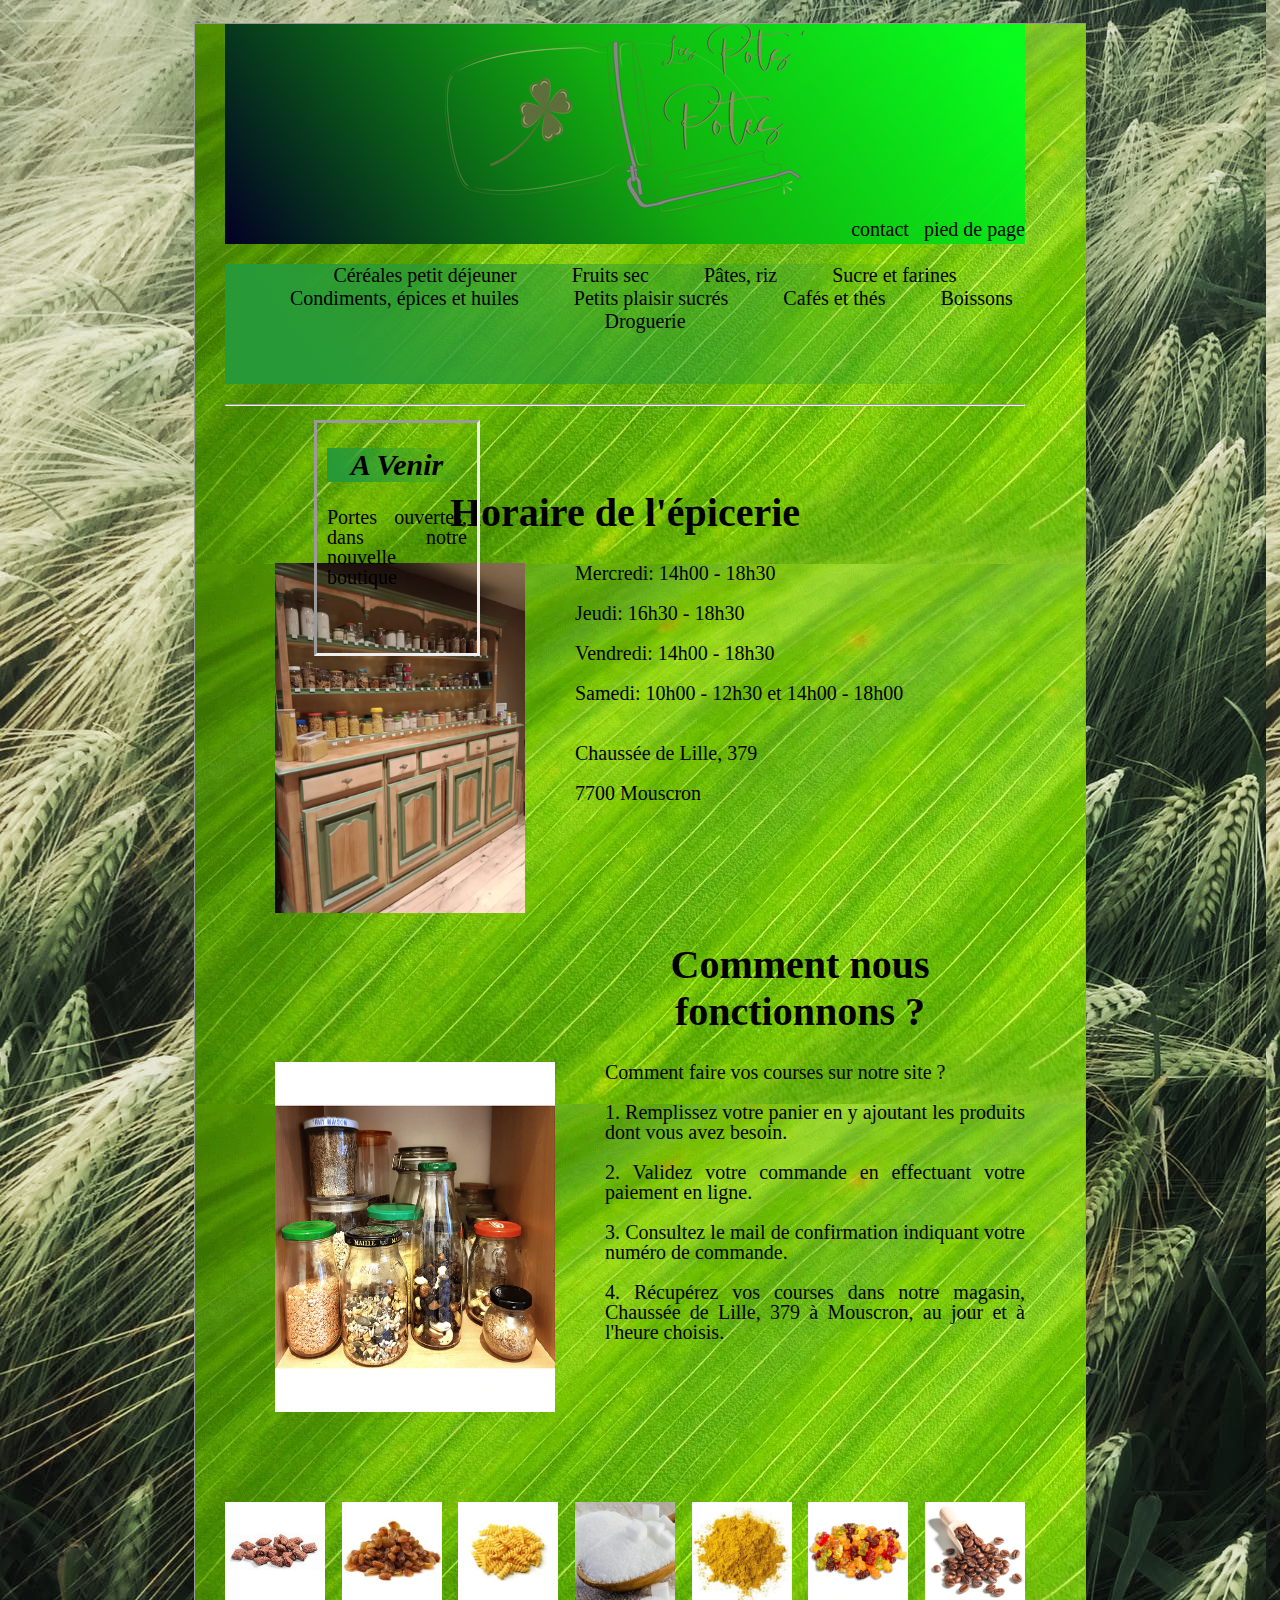
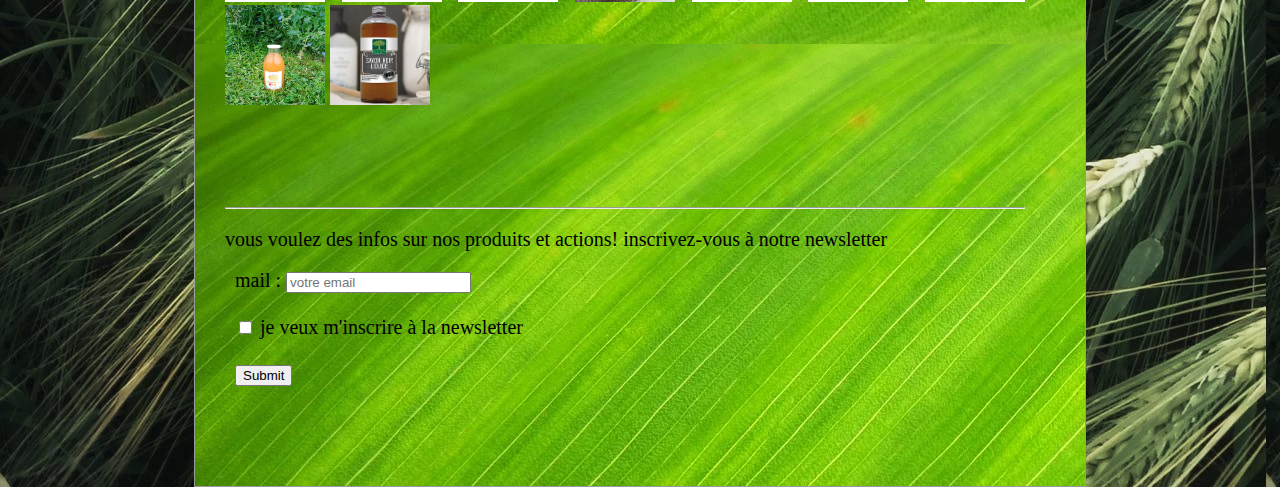
<file: Pots-Potes.html>
<!doctype html>
<html lang="en">

<head>
	<meta charset="UTF-8">
	<meta http-equiv="X-UA-Compatible" content="IE=edge">
	<meta name="viewport" content="width=device-width, initial-scale=1.0">
	<title>Les Pots potes </title>
	<link rel="stylesheet" type="text/css" href="potes.css"/>
</head>

<body>
<br>
<div id="conteneur">

<div id="header"><div class="logo"><img src="images/logo.png" alt="logo"></div>
			<a href="contact.html">contact &nbsp;</a>

      		<a href="#footer">pied de page</a></div>

<nav id="menu">

	<ul>

		<li><a href="page1.html"> Céréales petit déjeuner </a></li>
		<li><a href="page2.html"> Fruits sec </a></li>
		<li><a href="page3.html"> Pâtes, riz </a></li>
		<li><a href="page4.html"> Sucre et farines </a></li>
		<li><a href="page5.html"> Condiments, épices et huiles </a></li>
		<li><a href="page6.html"> Petits plaisir sucrés </a></li>
		<li><a href="page7.html"> Cafés et thés </a></li>
		<li><a href="page8.html"> Boissons </a></li>

		<li><a href="page9.html"> Droguerie </a></li>

	</ul>

</nav>
<hr />
<br><br>


<h1>Horaire de l'épicerie</h1>
<img src="images/presentoire.jpeg" class="image" width="250" height="350" alt="presentoire"  />
<p>
Mercredi: 14h00 - 18h30 <br><br>
﻿Jeudi: 16h30 - 18h30 <br><br>
﻿Vendredi: 14h00 - 18h30 <br><br>
﻿Samedi: 10h00 - 12h30 et 14h00 - 18h00 <br><br>
<br>
Chaussée de Lille, 379<br><br>
7700 Mouscron
</p>
<br><br><br><br>

<h1>Comment nous fonctionnons ?</h1>

<img src="images/bocale.jpeg" class="image" width="280" height="350" alt="bocale" />
<p>Comment faire vos courses sur notre site ?<br><br>

1. Remplissez votre panier en y ajoutant les produits dont vous avez besoin.<br><br>

2. Validez votre commande en effectuant votre paiement en ligne.<br><br>

3. Consultez le mail de confirmation indiquant votre numéro de commande.<br><br>

4. Récupérez vos courses dans notre magasin, Chaussée de Lille, 379 à Mouscron, au jour et à l'heure choisis.
<br><br><br><br><br><br><br><br>
</p>
<p>
<a href="page1.html">
	<img src="images/cereale1.jpeg" width=100 height=100 alt="cereale"> </a>

<a href="page2.html">
	<img src="images/fruit1.jpeg" width=100 height=100 alt="fruit"> </a>

<a href="page3.html">
	<img src="images/pate1.jpeg" width=100 height=100 alt="pates"> </a>

<a href="page4.html">
	<img src="images/sucre.jpeg" width=100 height=100 alt="sucre"> </a>

<a href="page5.html">
	<img src="images/epice.jpeg" width=100 height=100 alt="epices"> </a>

<a href="page6.html">
	<img src="images/bonbon.jpeg" width=100 height=100 alt="bonbon"> </a>

<a href="page7.html">
	<img src="images/cafe.jpeg" width=100 height=100 alt="cafe"> </a>

<a href="page8.html">
	<img src="images/boisson.jpeg" width=100 height=100 alt="boisson"> </a>

<a href="page9.html">
	<img src="images/drog.jpeg" width=100 height=100 alt="droguerie"> </a>

</p>

<aside>
    <h2>A Venir</h2>

<p>Portes ouvertes, dans notre nouvelle boutique</p>

<br><br>

</aside>
<br><br><br>
<hr />

<p>vous voulez des infos sur nos produits et actions!
inscrivez-vous à notre newsletter</p>

<footer id="footer">
   	<form id="form1" method="post" action="#">

  	<label for="email"> mail : </label>
	<input type="email" id="email" name="email" placeholder="votre email" />
    <br><br>

    <input type="checkbox" name="news" id="news"/>
	<label for="news" >je veux m'inscrire à la newsletter</label>
     <br><br>
    <input name="Envoyer" type="submit" />

    </form>
</footer>
</div>
</body>

</html>
</file>
<file: potes.css>
body
{
margin: 0;
background-image: url("images/test.jpeg");
font-size:20px;
font-family:Georgia,"Times New Roman",Times,serif;}

#conteneur {
	width: 800px;
	margin-right: auto;
	margin-left: auto;
	padding:0 60px 100px 30px;
	border: thin solid #999;
	background-image: url("images/vert.jpg");
}

/*-------------Header-------------------*/

#header {
	text-align: right;
	background: rgb(2,0,36);
	background: linear-gradient(55deg, rgba(2,0,36,1) 0%, rgba(17,176,14,1) 52%, rgba(0,255,29,0.9387698335913313) 95%);
	height:220px;
}

.logo{
 text-align : center;
}

/*------------Liste--------------------*/

#menu ul {
	text-align: center;
	background: rgb(39,154,55);
	background: linear-gradient(55deg, rgba(39,154,55,1) 12%, rgba(58,182,50,0.01) 95%);
	height:120px;
}
#menu ul li {
	text-align: center;
	display: inline;
	margin-right: 25px;
	margin-left: 25px;
}

.image {
float: left;
margin: 00px 50px 80px 50px;
}

.right {
float: right;
margin: 0 50px 30px 30px;
}
/*--------------------------------------*/
a
{
	text-decoration:none;
}

a:hover
{
	color:black;
	background-color:grey;
}

a:link
{
	color:black;
}

/*----------------FOOTER-----------------*/
footer{padding:0 10px;}

/*---------------ASIDE------------------*/

aside{
	width:140px;
	float:right;
	padding:0 10px;
	position: absolute; top:420px; right:800px;
	border-style: inset;
	}
aside p{text-align:justify;}

/*----------exta page-----------*/
h1{
	text-align: center;
}


h2 {font-style: italic;
	text-align: center;
	background: rgb(39,154,55);
	background: linear-gradient(55deg, rgba(39,154,55,1) 12%, rgba(58,182,50,0.01) 95%);
	}

.ligne {background-color:#9ACD32;}

p {text-align:justify;
	line-height: 1em;}
</file>
